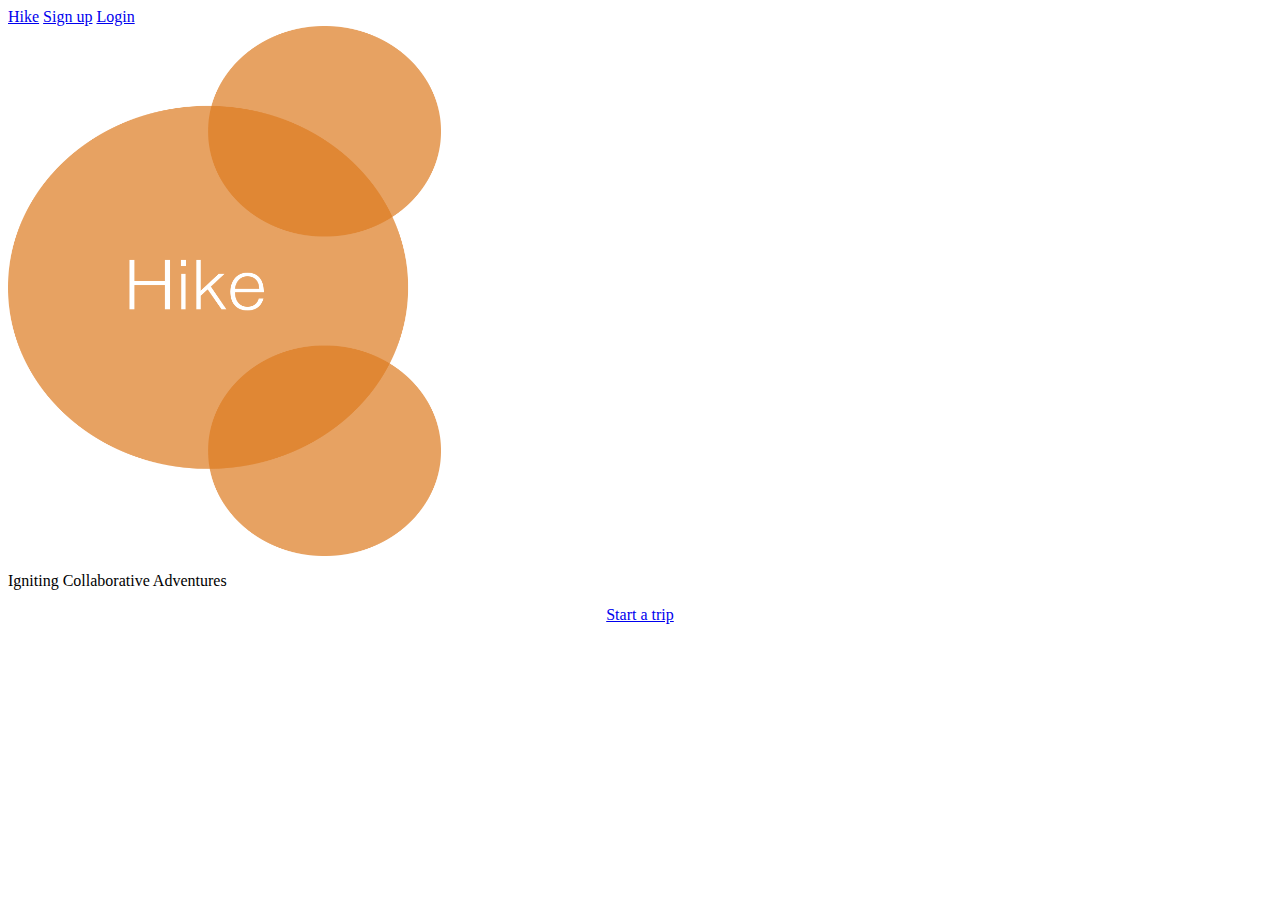
<file: unit_3/index.html>
<!DOCTYPE html>
<html>
<head>
	<title> Hike </title>
	<link rel="stylesheet" type="type/css" href="css/style.css">
</head>
<body> 

<header>
	<nav id="nav">
		
		<a href="#" id="logo">Hike</a>
		<a href="#" id="signup">Sign up</a> 
		<a href="#" id="login">Login</a> 

	</nav>
</header>

	<section id="banner">
		<div>
			<img id ="titlepic" src="images/hikelogo.png" height="530" align="middle">
			<p id="value">Igniting Collaborative Adventures</p>
			<center><a href="#" id="start">Start a trip</a></center>
			
	
		</div>
	</section>
</body>
</html>
</file>
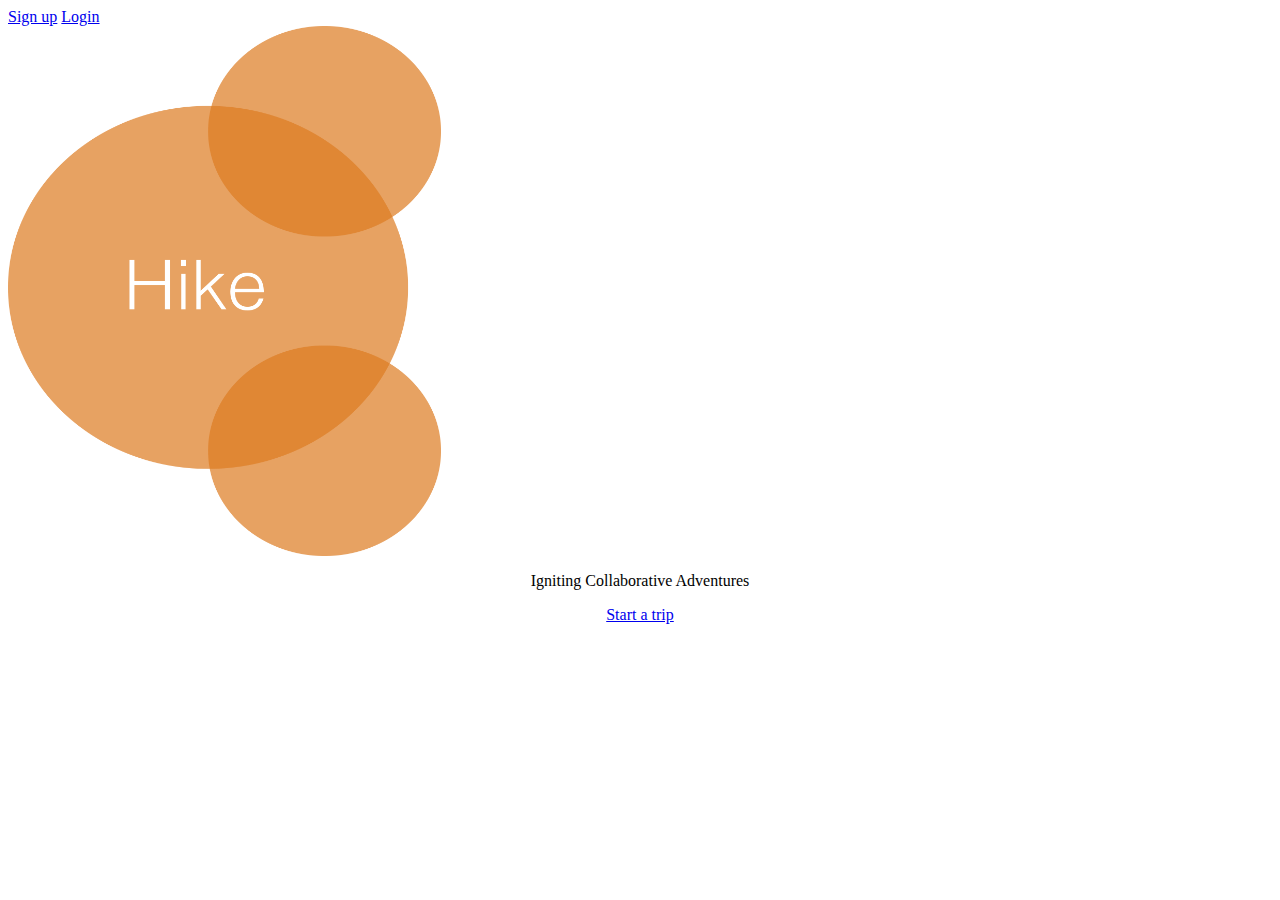
<file: unit_4/index.html>
<!DOCTYPE html>
<html>
<head>
	<title> Hike </title>
	<link rel="stylesheet" type="type/css" href="css/style.css">
</head>
<body> 

<header>
	<nav id="nav">
		
		
		<a href="#" id="signup">Sign up</a> 
		<a href="#" id="login">Login</a> 

	</nav>
</header>

	<section id="banner">
		<div>
			<img id ="titlepic" src="images/hikelogo.png" height="530" align="middle">
			<center><p id="value">Igniting Collaborative Adventures</p>
			<a href="#" id="start">Start a trip</a></center>
			
	
		</div>
	</section>
</body>
</html>
</file>
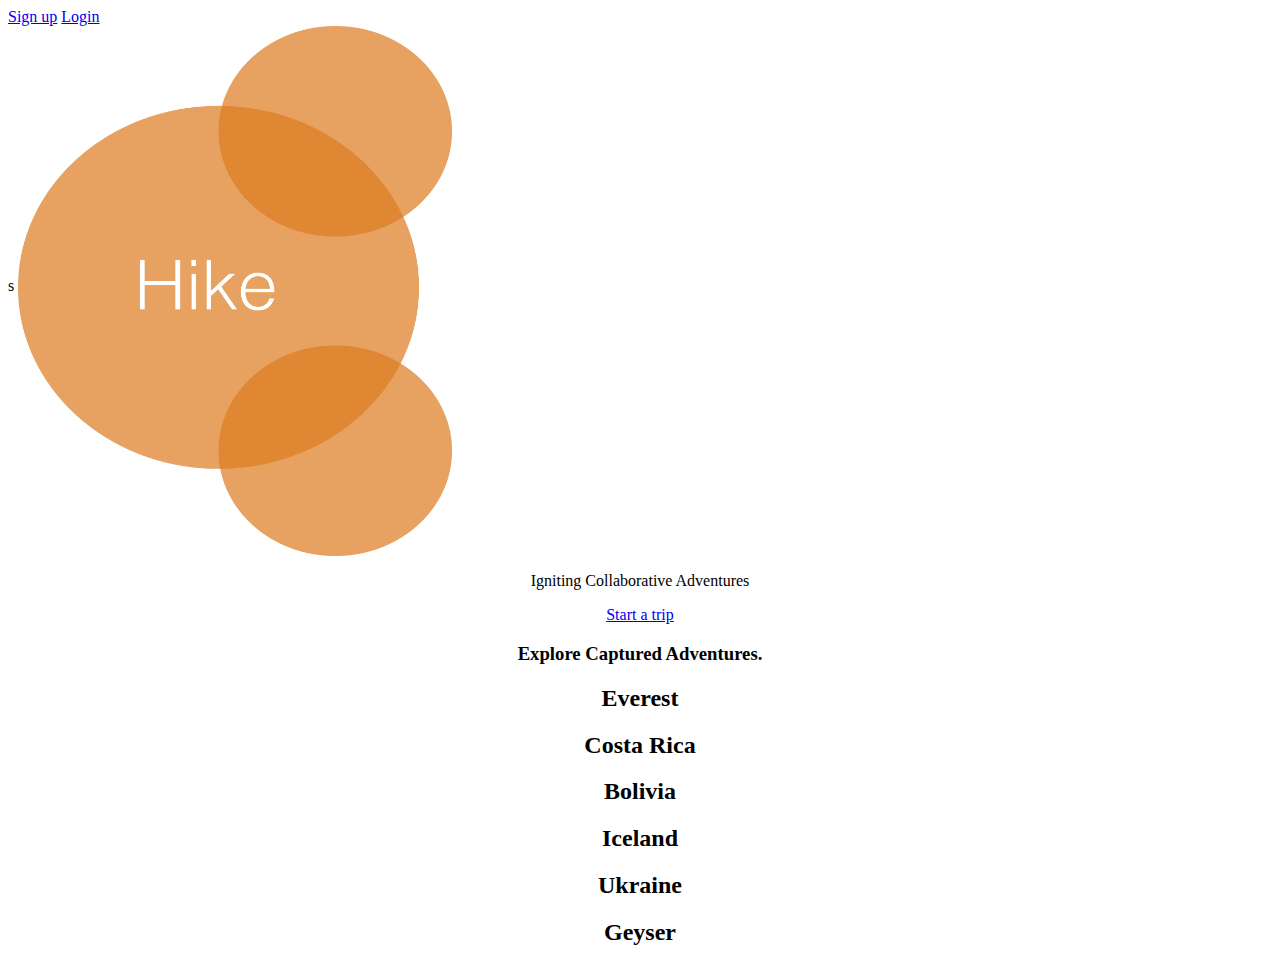
<file: unit_5/index.html>
<!DOCTYPE html>
<html>
<head>
	<title> Hike </title>
	<link rel="stylesheet" type="type/css" href="css/style.css">
</head>
<body> 
<div id="wrapper">
<header>
	<nav id="nav">
		<a href="#" id="signup">Sign up</a> 
		<a href="#" id="login">Login</a> 
</nav>
	<section id="banner">
		<div>s
			<img id ="titlepic" src="images/hikelogo.png" height="530" align="middle">
			<center><p id="value">Igniting Collaborative Adventures</p>
			<a href="#" id="start">Start a trip</a></center>
	</section>
</header>
</div>

<center> <section id="grid">     
 <h3> Explore Captured Adventures.</h1> 

<div id="everest">

<center><h2 id="title"> Everest </h2></center>

</div>

<div id="rica">

<center><h2 id="title2"> Costa Rica </h2></center>

</div>

<div id="liva">

<center><h2 id="title2"> Bolivia </h2></center>

</div>

<div id="iceland">

<center><h2 id="title"> Iceland </h2></center>

</div>

<div id="ukraine">

<center><h2 id="title2"> Ukraine</h2></center>

</div>

<div id="geyser">

<center><h2 id="title2"> Geyser </h2></center>

</div>

</section></center>

</div>









<footer></footer>
</body>
</html>
</file>
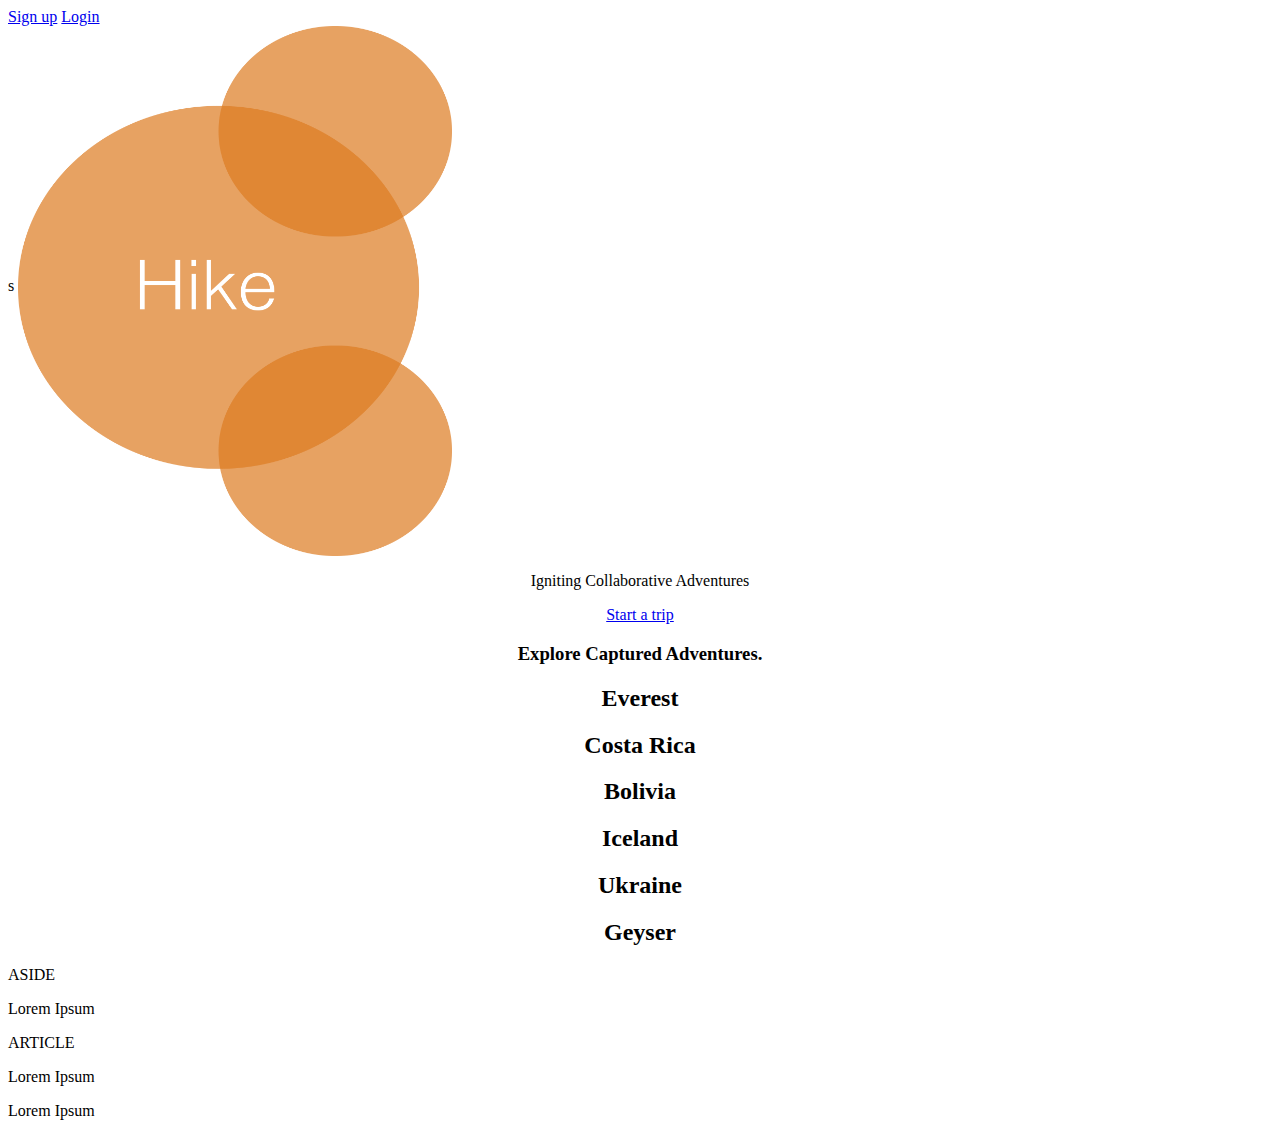
<file: unit_6/index.html>
<!DOCTYPE html>
<html>
<head>
	<title> Hike </title>
	<link rel="stylesheet" type="type/css" href="css/style.css">
</head>
<body> 
<div id="wrapper">
<header>
	<nav id="nav">
		<a href="#" id="signup">Sign up</a> 
		<a href="#" id="login">Login</a> 
</nav>
	<section id="banner">
		<div>s
			<img id ="titlepic" src="images/hikelogo.png" height="530" align="middle">
			<center><p id="value">Igniting Collaborative Adventures</p>
			<a href="#" id="start">Start a trip</a></center>
	</section>
</header>
</div>

<center> <section id="grid">     
 <h3> Explore Captured Adventures.</h1> 

<div id="everest">

<center><h2 id="title"> Everest </h2></center>

</div>

<div id="rica">

<center><h2 id="title2"> Costa Rica </h2></center>

</div>

<div id="liva">

<center><h2 id="title2"> Bolivia </h2></center>

</div>

<div id="iceland">

<center><h2 id="title"> Iceland </h2></center>

</div>

<div id="ukraine">

<center><h2 id="title2"> Ukraine</h2></center>

</div>

<div id="geyser">

<center><h2 id="title2"> Geyser </h2></center>

</div>

</section></center>

<section id="two_column" class="clearfix">
    <aside id="left">
        <p>ASIDE<p>
        <p>Lorem Ipsum</p>
    </aside>
    <article id="right">
        <p>ARTICLE</p>
        <p>Lorem Ipsum</p>
        <p>Lorem Ipsum</p>

    </article>
</section>

</div>











<footer></footer>
</body>
</html>
</file>
<file: unit_3/css/style.css>
@import url(https://fonts.googleapis.com/css?family=Open+Sans);
@import url(https://fonts.googleapis.com/css?family=Raleway);

* { margin:0; padding:0; box-sizing:border-box; }
body {

	color: #222;
	font-family:helvetica, arial, sans-serif;
	font-size:16px;

}

a {

color: #616161
;
text-decoration: none;

}

#nav{
	

	height:4em;
	background-color: white;
	background-size: cover;
	padding-top:1.5em;
	text-align: right;
	box-shadow:.1em .1em .3em #888888;
}

#login{
	font-family: 'Open Sans', sans-serif;
	padding-right:15em;
	padding-left:1em;
}

#signup{
	font-family: 'Open Sans', sans-serif;
    color: white;
	background-color: #F57C00;
	border:.1em;
	margin:5px;
	padding-top:.6em;
	padding-bottom:.6em;
	padding-left:2em;
	padding-right:2em;
	box-shadow:.1em .1em .2em #888888;
	
}

#logo{
	font-family: 'Raleway', sans-serif;
	position: absolute;
	left:0em;
	top:0em;
	bottom:40.9em;
    color: white;
	background-color: #F57C00;
	padding-top:1.5em;
	padding-bottom:1em;
	padding-left:1em;
	padding-right:1em;
	box-shadow:.1em .1em .1em #888888;
	
}
#banner {
	background:url(../images/sstarfish.jpg);
	background-size:cover;
	background-repeat:no-repeat;
	background-position: static;
	padding: 5%;
	height:85vh;
	
}

#titlepic {

	float: left;
	padding-top:1em;
	padding-bottom: 5em;
	padding-left: 3em;

}

#value {

	font-family: 'Open Sans', sans-serif;
	font-weight: 5px;
	font-size: 2em;
	color:#E0E0E0;
	padding-top: 5.6em;
	padding-left: 15em;
	padding-right: 1em;
	padding-bottom: 1em;

}

#start {
	font-family: 'Raleway', sans-serif;
	font-size: 1.2em;
	color: #FB8C00;
	border:.1em solid #FB8C00;
	margin:5px;
	padding-top:.6em;
	padding-bottom:.6em;
	padding-left:2em;
	padding-right:2em;
}
	
	font-size:
</file>
<file: unit_4/css/style.css>
@import url(https://fonts.googleapis.com/css?family=Open+Sans);
@import url(https://fonts.googleapis.com/css?family=Raleway);

* { margin:0; padding:0; box-sizing:border-box; }
body {

	color: #222;
	font-family:helvetica, arial, sans-serif;
	font-size:16px;

}

a {

color: #616161
;
text-decoration: none;

}

#nav{
	

	height:4em;
	background-color: white;
	background-size: cover;
	padding-top:1.5em;
	text-align: right;
	box-shadow:.1em .1em .3em #888888;
}

#login{
	font-family: 'Open Sans', sans-serif;
	padding-right:15em;
	padding-left:1em;
}

#signup{
	font-family: 'Open Sans', sans-serif;
    color: white;
	background-color: #F57C00;
	border:.1em;
	margin:5px;
	padding-top:.6em;
	padding-bottom:.6em;
	padding-left:2em;
	padding-right:2em;
	box-shadow:.1em .1em .2em #888888;
	
}


#banner {
	background:url(../images/sstarfish.jpg);
	background-size:cover;
	background-repeat:no-repeat;
	background-position: static;
	padding: 5%;
	height:85vh;
	
}

#titlepic {

	float: left;
	padding-top:2em;
	padding-bottom: 5em;
	padding-left: 8em;

}

#value {

	font-family: 'Open Sans', sans-serif;
	font-weight: 5px;
	font-size: 2em;
	color:#E0E0E0;
	padding-top: 5.6em;
	padding-left: 15em;
	padding-right: 1em;
	padding-bottom: 1em;

}

#start {
	font-family: 'Raleway', sans-serif;
	font-size: 1.2em;
	color: #FB8C00;
	border:.1em solid #FB8C00;
	margin:5px;
	padding-top:.6em;
	padding-bottom:.6em;
	padding-left:2em;
	padding-right:2em;
}
	
	font-size:
</file>
<file: unit_5/css/style.css>
@import url(https://fonts.googleapis.com/css?family=Open+Sans);
@import url(https://fonts.googleapis.com/css?family=Raleway);

* { margin:0; padding:0; box-sizing:border-box; }
body {

	color: #222;
	font-family:helvetica, arial, sans-serif;
	font-size:16px;

}

a {

color: #616161;
text-decoration: none;

}

 #start:hover {

	color: white;
	background-color: #F57C00;
}

#nav{
	

	height:4em;
	background-color: white;
	background-size: cover;
	padding-top:1.5em;
	text-align: right;
	box-shadow:.1em .1em .3em #888888;
}

#login{
	font-family: 'Open Sans', sans-serif;
	padding-right:15em;
	padding-left:1em;
}

#signup{
	font-family: 'Open Sans', sans-serif;
    color: white;
	background-color: #F57C00;
	border:.1em;
	margin:5px;
	padding-top:.6em;
	padding-bottom:.6em;
	padding-left:2em;
	padding-right:2em;
	box-shadow:.1em .1em .2em #888888;
	
}


#banner {
	background:url(../images/sstarfish.jpg);
	background-size:cover;
	background-repeat:no-repeat;
	background-position: static;
	padding: 5%;
	height:85vh;
	
}

#titlepic {

	float: left;
	padding-top:2em;
	padding-bottom: 5em;
	padding-left: 8em;

}

#value {

	font-family: 'Open Sans', sans-serif;
	font-weight: 5px;
	font-size: 2.2em;
	color:#E0E0E0;
	padding-top: 5.0em;
	padding-left: 15em;
	padding-right: 1em;
	padding-bottom: 1em;

}

#start {
	font-family: 'Raleway', sans-serif;
	font-size: 1.2em;
	color: #FB8C00;
	border:.1em solid #FB8C00;
	margin:5px;
	padding-top:.6em;
	padding-bottom:.6em;
	padding-left:2em;
	padding-right:2em;
}

#grid {
	font-family: 'helvetica';
	color: #424242;
	padding-top: 35px;
}

#everest {

	width:20em;
	height:20em;
	border:.1em solid gray;
	margin:3em .1em .1em 1.5em;
	background:url(../images/everest.jpg);
	float: left;
}

#rica {

	width:20em;
	height:12em;
	border:.1em solid gray;
	margin:3em .1em 0em 1.5em;
	background:url(../images/rica.jpg);
	float: left;

}

#liva {

	width:20em;
	height:20em;
	border:.1em solid gray;
	margin:3em .1em 3em 1.5em;
	background:url(../images/everest.jpg);
	float: left;
}

#iceland {

	width:20em;
	height:20em;
	border:.1em solid gray;
	margin:0em .1em 3em 1.5em;
	background:url(../images/everest.jpg);
	float: left;
}

#ukraine {

	width:20em;
	height:12em;
	border:.1em solid gray;
	margin:0em .1em 3em 1.5em;
	background:url(../images/rica.jpg);
	float: left;

}

#geyser {

	width:20em;
	height:20em;
	border:.1em solid gray;
	margin:0em .1em 3em 1.5em;
	background:url(../images/everest.jpg);
	float: left;
}

#title {
	color:white;
	padding-top:6em;

}
	
#title2 {
	color:white;
	padding-top:3.5em;

}
</file>
<file: unit_6/css/style.css>
@import url(https://fonts.googleapis.com/css?family=Open+Sans);
@import url(https://fonts.googleapis.com/css?family=Raleway);

* { margin:0; padding:0; box-sizing:border-box; }
body {

	color: #222;
	font-family:helvetica, arial, sans-serif;
	font-size:16px;

}

.clearfix:after {
    visibility: hidden;
    display: block;
    font-size: 0;
    content: " ";
    clear: both;
    height: 0;
}

a {

color: #616161;
text-decoration: none;

}

 #start:hover {

	color: white;
	background-color: #F57C00;
}

#nav{
	

	height:4em;
	background-color: white;
	background-size: cover;
	padding-top:1.5em;
	text-align: right;
	box-shadow:.1em .1em .3em #888888;
}

#login{
	font-family: 'Open Sans', sans-serif;
	padding-right:15em;
	padding-left:1em;
}

#signup{
	font-family: 'Open Sans', sans-serif;
    color: white;
	background-color: #F57C00;
	border:.1em;
	margin:5px;
	padding-top:.6em;
	padding-bottom:.6em;
	padding-left:2em;
	padding-right:2em;
	box-shadow:.1em .1em .2em #888888;
	
}


#banner {
	background:url(../images/sstarfish.jpg);
	background-size:cover;
	background-repeat:no-repeat;
	background-position: static;
	padding: 5%;
	height:85vh;
	
}

#titlepic {

	float: left;
	padding-top:2em;
	padding-bottom: 5em;
	padding-left: 8em;

}

#value {

	font-family: 'Open Sans', sans-serif;
	font-weight: 5px;
	font-size: 2.2em;
	color:#E0E0E0;
	padding-top: 5.0em;
	padding-left: 15em;
	padding-right: 1em;
	padding-bottom: 1em;

}

#start {
	font-family: 'Raleway', sans-serif;
	font-size: 1.2em;
	color: #FB8C00;
	border:.1em solid #FB8C00;
	margin:5px;
	padding-top:.6em;
	padding-bottom:.6em;
	padding-left:2em;
	padding-right:2em;
}

#grid {
	font-family: 'helvetica';
	color: #424242;
	padding-top: 35px;
}

#everest {

	width:20em;
	height:20em;
	border:.1em solid gray;
	margin:3em .1em .1em 1.5em;
	background:url(../images/everest.jpg);
	float: left;
}

#rica {

	width:20em;
	height:12em;
	border:.1em solid gray;
	margin:3em .1em 0em 1.5em;
	background:url(../images/rica.jpg);
	float: left;

}

#liva {

	width:20em;
	height:20em;
	border:.1em solid gray;
	margin:3em .1em 3em 1.5em;
	background:url(../images/everest.jpg);
	float: left;
}

#iceland {

	width:20em;
	height:20em;
	border:.1em solid gray;
	margin:0em .1em 3em 1.5em;
	background:url(../images/everest.jpg);
	float: left;
}

#ukraine {

	width:20em;
	height:12em;
	border:.1em solid gray;
	margin:0em .1em 3em 1.5em;
	background:url(../images/rica.jpg);
	float: left;

}

#geyser {

	width:20em;
	height:20em;
	border:.1em solid gray;
	margin:0em .1em 3em 1.5em;
	background:url(../images/everest.jpg);
	float: left;
}

#title {
	color:white;
	padding-top:6em;

}
	
#title2 {
	color:white;
	padding-top:3.5em;

}

#two_column {
    background-color: #FFB7CF;
    border: 1px black solid;
    padding: 20px;
}

#left {
    background-color: #E582A2;
    border: 1px black solid;
    padding: 20px;
    float: left;
    width: 30%;
}

#right {
    background-color: #E55B88;
    border: 1px black solid;
    padding: 20px; 
    float: right;   
    width: 62%;
}
</file>
